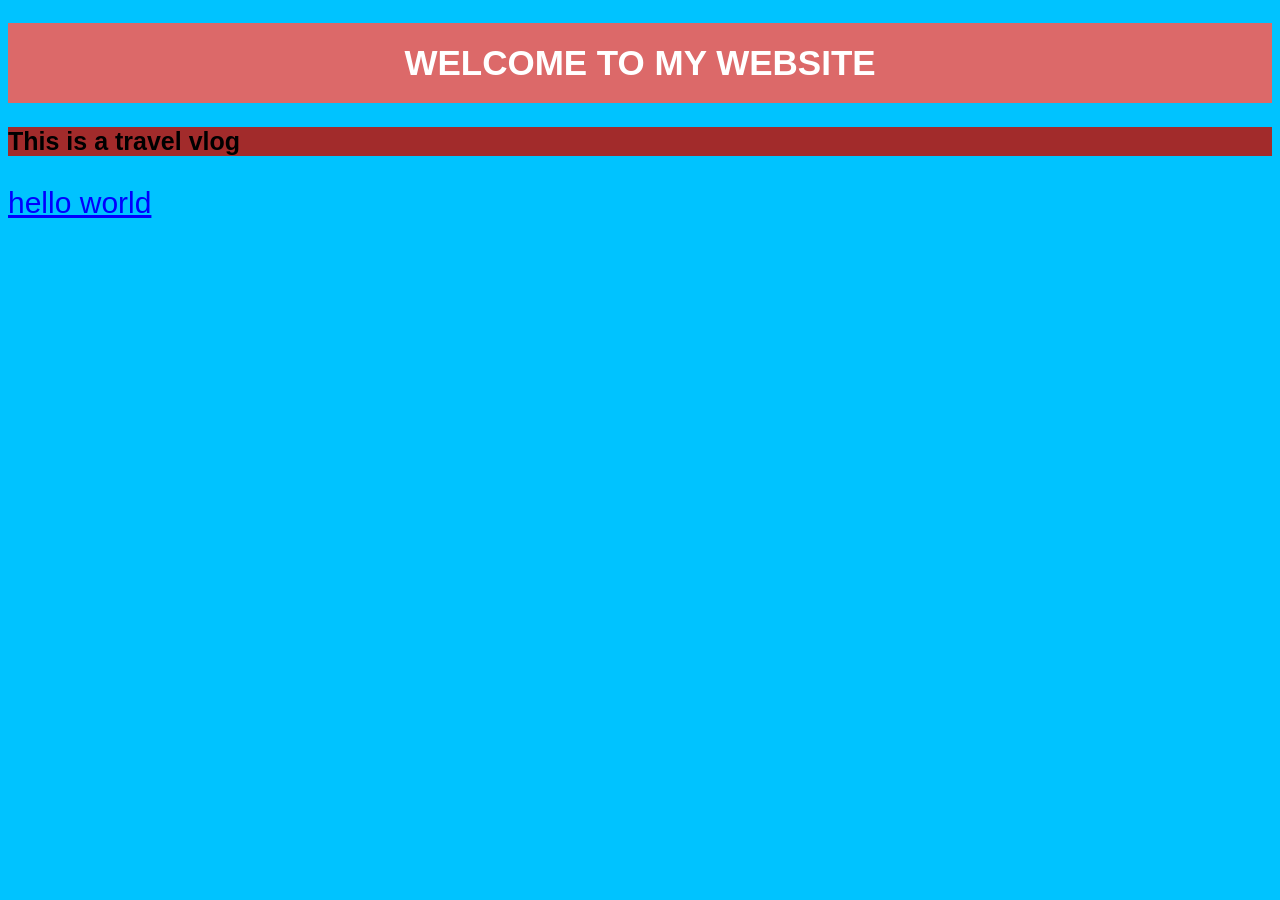
<file: CSS/index.html>
<!DOCTYPE html>
<html lang="en">
<!-- test change -->
<head>
    <meta charset="UTF-8">
    <meta name="viewport" content="width=device-width, initial-scale=1.0">
    <title>Document</title>
    <link rel="stylesheet" href="regex.css">
    <style>
        .test1 {
            color: rgb(0, 0, 0);
            font-size: 25px;
            background-color: rgb(162, 43, 43);
        }
    </style>

</head>

<body>

    <h1 class="heading">Welcome to My website</h1>

    <h2 class="test1">This is a travel vlog</h2>
    <p>hello world</p>
</body>

</html>
</file>
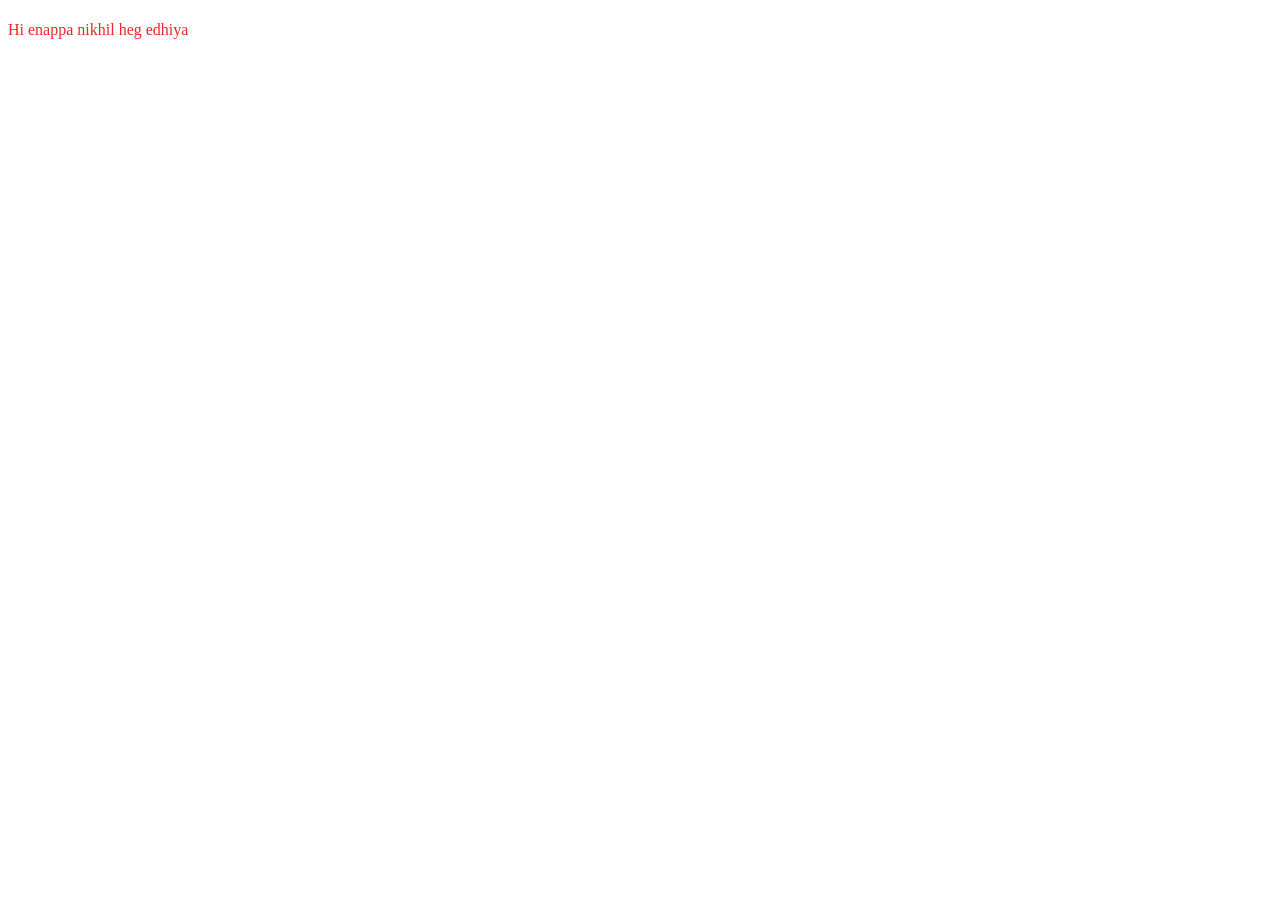
<file: html/index.html>
<!DOCTYPE html>
<html lang="en">
<head>
    <meta charset="UTF-8">
    <meta name="viewport" content="width=device-width, initial-scale=1.0">
    <title>Document</title>
</head>
<body>
    <h1 style="color: red;"></h1>

    <p style="color: rgb(244, 38, 38);">Hi enappa nikhil heg edhiya </p>
</body>
</html>
</file>
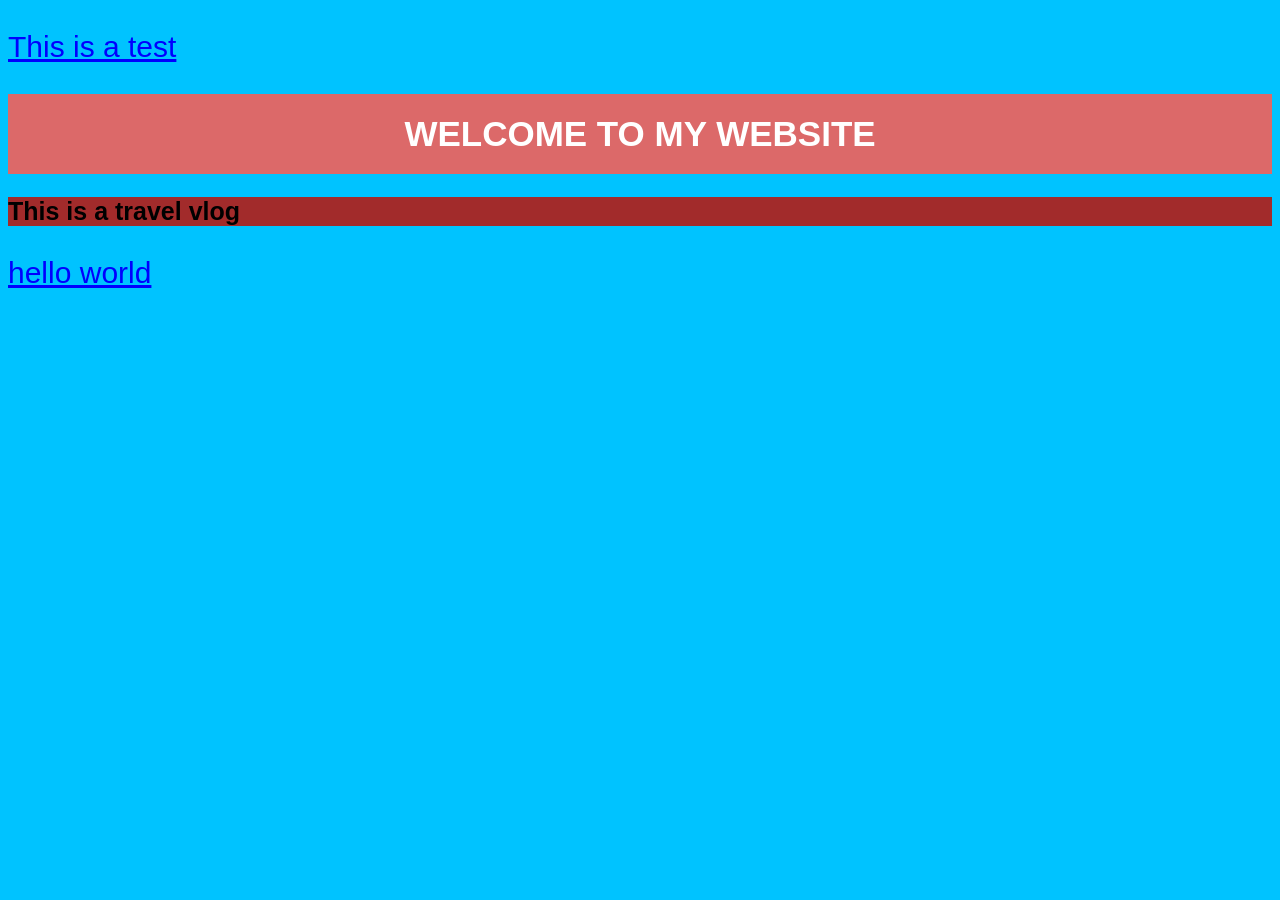
<file: gitwala.html>
<!DOCTYPE html>
<html lang="en">
<!-- test change -->

<head>
    <meta charset="UTF-8">
    <meta name="viewport" content="width=device-width, initial-scale=1.0">
    <title>Document</title>
    <link rel="stylesheet" href="regex.css">
    <style>
        .test1 {
            color: rgb(0, 0, 0);
            font-size: 25px;
            background-color: rgb(162, 43, 43);
        }
    </style>

</head>

<body>
    <p>This is a test</p>
    
    <h1 class="heading">Welcome to My website</h1>

    <h2 class="test1">This is a travel vlog</h2>
    <p>hello world</p>
</body>

</html>
</file>
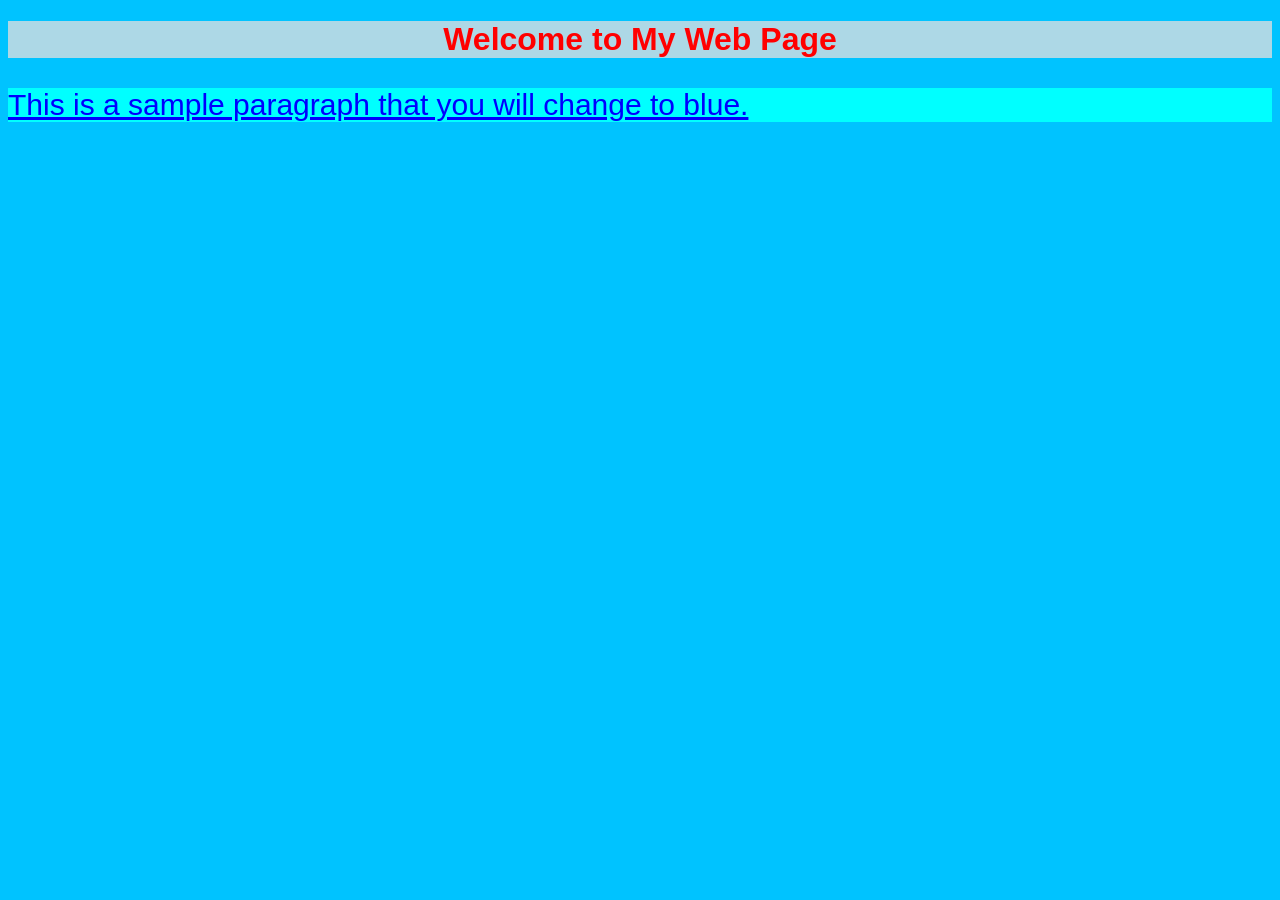
<file: Prac.html>
<!DOCTYPE html>
<html lang="en">
<head>
    <meta charset="UTF-8">
    <meta name="viewport" content="width=device-width, initial-scale=1.0">
    <title>Change Paragraph Color</title>

    <link rel="stylesheet" href="regex.css">
</head>
<body>
    <h1>Welcome to My Web Page</h1>
    <p   style="color: blue; background-color: aqua;">This is a sample paragraph that you will change to blue.</p>

    <style>
        p {
            color: rgb(255, 0, 132);
        }
    </style>
</body>
</html>
</file>
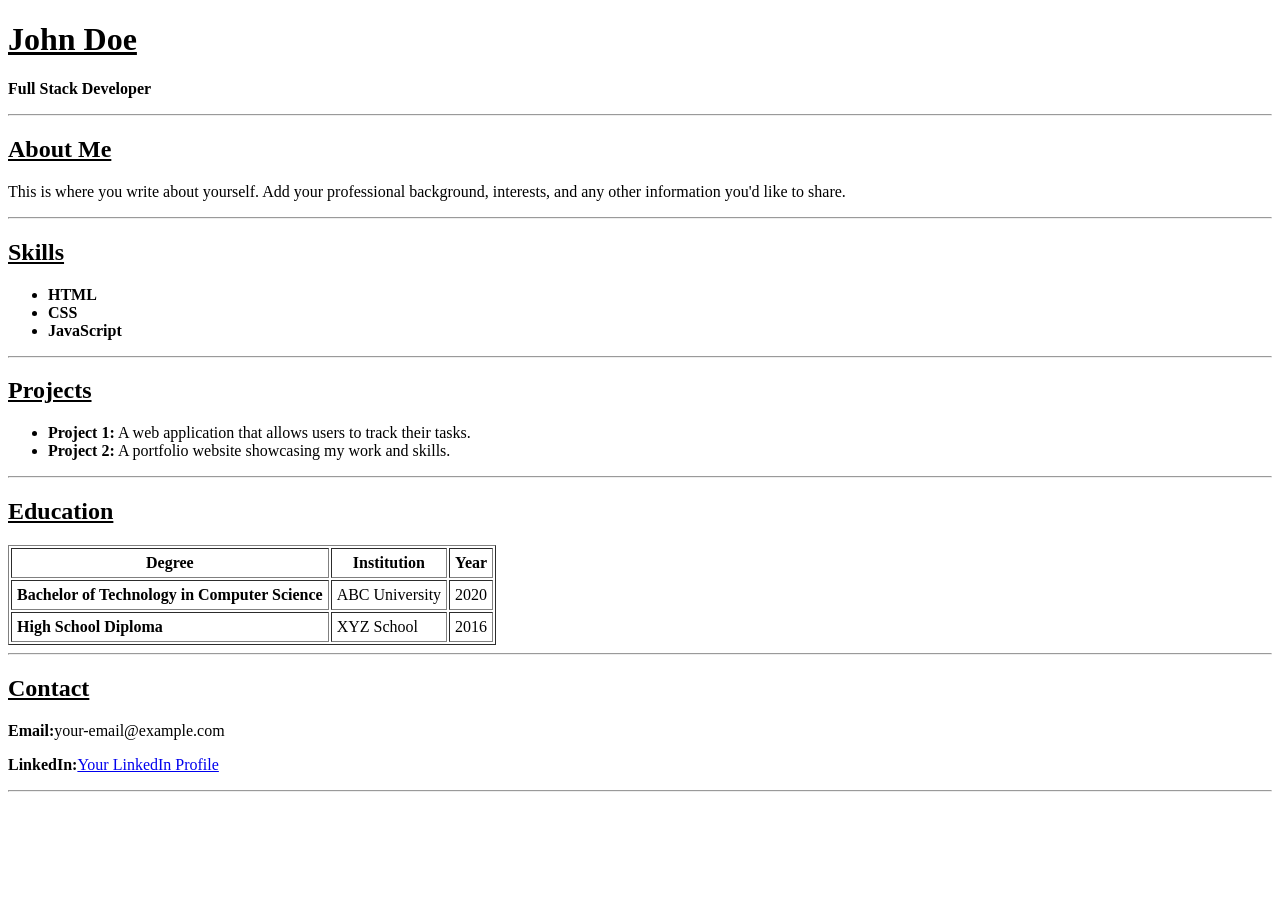
<file: Regexx.html>
<!DOCTYPE html>
<head>
    <title>My Portfolio</title>
</head>
<body>
    <div id="header">
        <div>
            <h1><u>John Doe</u></h1>
            <p><b>Full Stack Developer</b></p>
            <hr>
        </div>
    </div>

        <div id="about">
        <div>
            <h2><u>About Me</u></h2>
            <p>This is where you write about yourself. Add your professional background, interests, and any other information you'd like to share.</p>
            <hr>
        </div>
    </div>

        <div id="skills">
        <div>
            <h2><u>Skills</u></h2>
            <ul>
                <li><b>HTML</b></li>
                <li><b>CSS</b></li>
                <li><b>JavaScript</b></li>
            </ul>
            <hr>
        </div>
    </div>

        <div id="projects">
        <div>
            <h2><u>Projects</u></h2>
            <ul>
                <li><b>Project 1:</b> A web application that allows users to track their tasks.</li>
                <li><b>Project 2:</b> A portfolio website showcasing my work and skills.</li>
            </ul>
            <hr>
        </div>
    </div>

     <div id="education">
        <div>
            <h2><u>Education</u></h2>
            <table border="1" cellpadding="5">
                <tr>
                    <th>Degree</th>
                    <th>Institution</th>
                    <th>Year</th>
                </tr>
                <tr>
                    <td><b>Bachelor of Technology in Computer Science</b></td>
                    <td>ABC University</td>
                    <td>2020</td>
                </tr>
                <tr>
                    <td><b>High School Diploma</b></td>
                    <td>XYZ School</td>
                    <td>2016</td>
                </tr>
            </table>
            <hr>
        </div>
    </div>

        <div id="contact">
        <div>
            <h2><u>Contact</u></h2>
            <p><b>Email:</b>your-email@example.com</p>
            <p><b>LinkedIn:</b><a href="#">Your LinkedIn Profile</a></p>
            <hr>
        </div>
    </div>
</body>
</html>
</file>
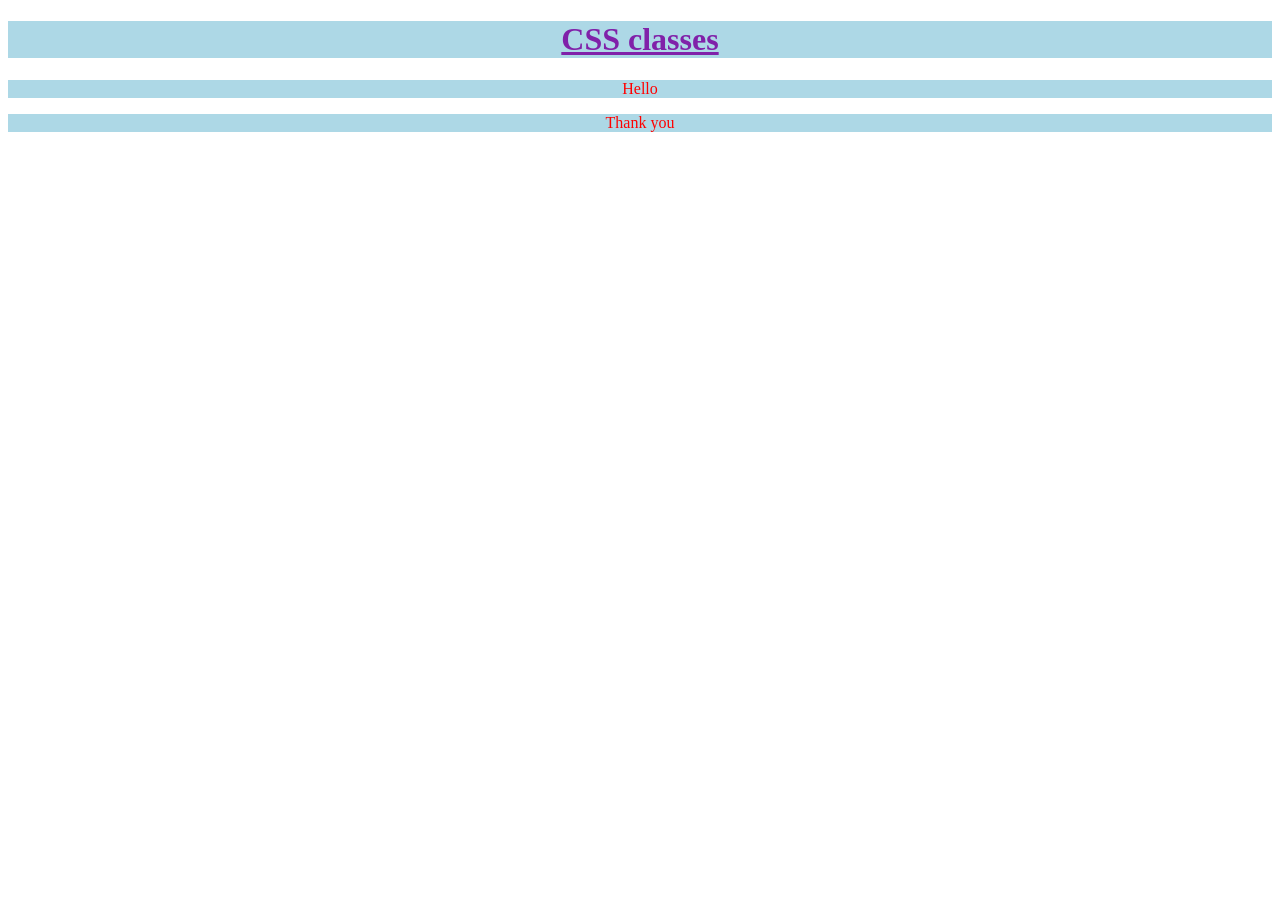
<file: ways.html>
<!DOCTYPE html>
<html lang="en">
<head>
    <meta charset="UTF-8">
    <meta name="viewport" content="width=device-width, initial-scale=1.0">
    <title>Document</title>
    <link rel="stylesheet" href="style.css">
</head>

<body>
    <h1>CSS classes</h1>
    <p>Hello</p>
    <p>Thank you</p>
</body>
</html>
</file>
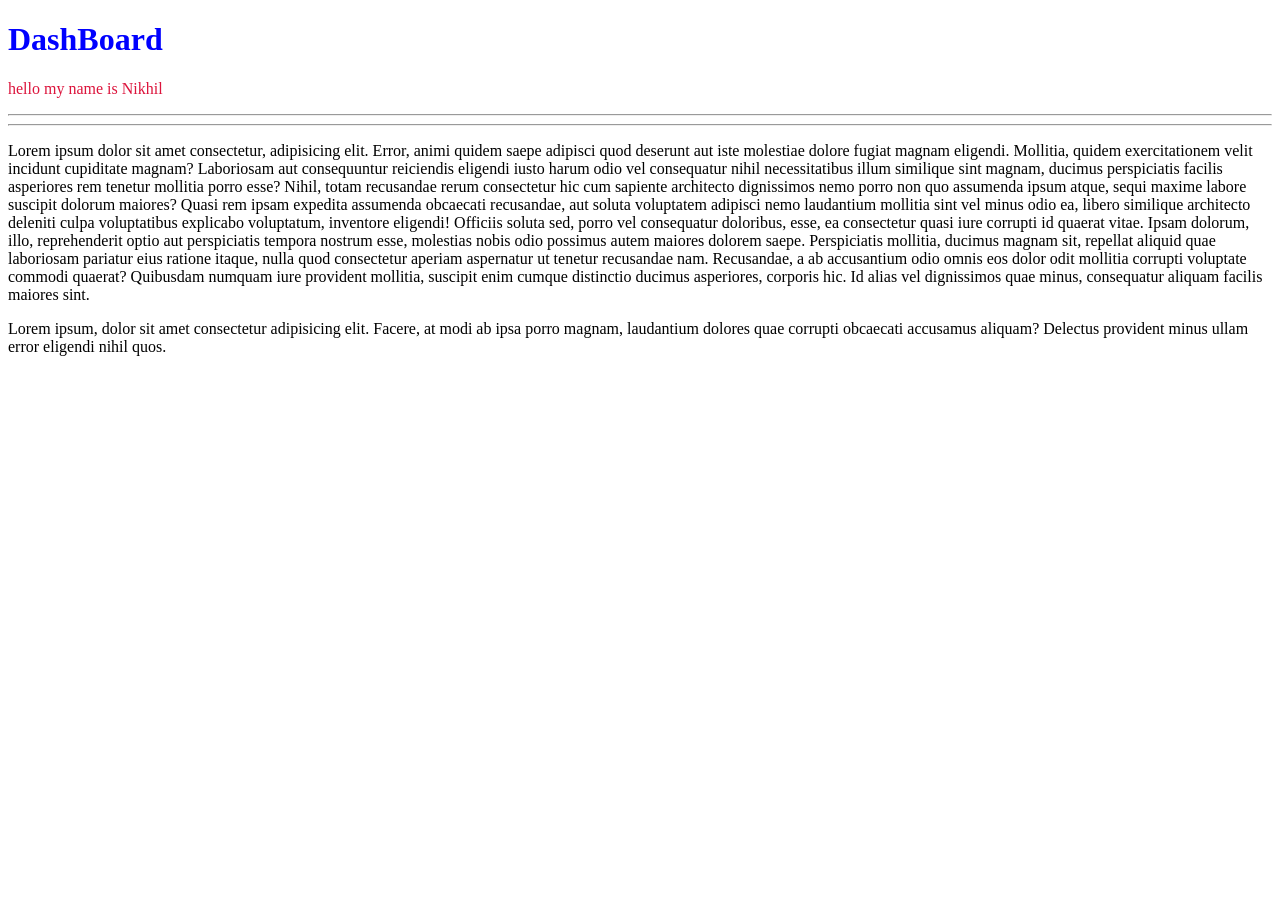
<file: html/Attribute.html>
<!DOCTYPE html>
<html lang="en">

<head>
    <meta charset="UTF-8">
    <meta name="viewport" content="width=device-width, initial-scale=1.0">
    <title>Attribute</title>
</head>

<body>
    <h1 style="color: blue;">DashBoard</h1>

    <p contenteditable="true" style="color: crimson; ;">hello my name is Nikhil</p>
    <hr>
    <hr>
    <p>Lorem ipsum dolor sit amet consectetur, adipisicing elit. Error, animi quidem saepe adipisci quod deserunt aut
        iste molestiae dolore fugiat magnam eligendi. Mollitia, quidem exercitationem velit incidunt cupiditate magnam?
        Laboriosam aut consequuntur reiciendis eligendi iusto harum odio vel consequatur nihil necessitatibus illum
        similique sint magnam, ducimus perspiciatis facilis asperiores rem tenetur mollitia porro esse? Nihil, totam
        recusandae rerum consectetur hic cum sapiente architecto dignissimos nemo porro non quo assumenda ipsum atque,
        sequi maxime labore suscipit dolorum maiores? Quasi rem ipsam expedita assumenda obcaecati recusandae, aut
        soluta voluptatem adipisci nemo laudantium mollitia sint vel minus odio ea, libero similique architecto deleniti
        culpa voluptatibus explicabo voluptatum, inventore eligendi! Officiis soluta sed, porro vel consequatur
        doloribus, esse, ea consectetur quasi iure corrupti id quaerat vitae. Ipsam dolorum, illo, reprehenderit optio
        aut perspiciatis tempora nostrum esse, molestias nobis odio possimus autem maiores dolorem saepe. Perspiciatis
        mollitia, ducimus magnam sit, repellat aliquid quae laboriosam pariatur eius ratione itaque, nulla quod
        consectetur aperiam aspernatur ut tenetur recusandae nam. Recusandae, a ab accusantium odio omnis eos dolor odit
        mollitia corrupti voluptate commodi quaerat? Quibusdam numquam iure provident mollitia, suscipit enim cumque
        distinctio ducimus asperiores, corporis hic. Id alias vel dignissimos quae minus, consequatur aliquam facilis
        maiores sint.</p>
    <p>Lorem ipsum, dolor sit amet consectetur adipisicing elit. Facere, at modi ab ipsa porro magnam, laudantium
        dolores quae corrupti obcaecati accusamus aliquam? Delectus provident minus ullam error eligendi nihil quos.</p>
</body>

</html>
</file>
<file: CSS/regex.css>
h1 {
        color: rgb(255, 0, 0);
        background-color: lightblue;
        text-align: center;
}
p {
        color: blue;
        font-size: 30px;
        text-align: left;
        text-decoration: underline;
}

* {
        font-family: Arial, Helvetica, sans-serif;
        background-color: rgb(0, 195, 255);
}



.heading {
        background-color: rgb(220, 105, 105);
        padding: 20px;
        text-transform: uppercase;
        text-align: center;
        font-size: 35px;
        color: white;
}
</file>
<file: regex.css>
h1 {
        color: rgb(255, 0, 0);
        background-color: lightblue;
        text-align: center;
}
p {
        color: blue;
        font-size: 30px;
        text-align: left;
        text-decoration: underline;
}

* {
        font-family: Arial, Helvetica, sans-serif;
        background-color: rgb(0, 195, 255);
}



.heading {
        background-color: rgb(220, 105, 105);
        padding: 20px;
        text-transform: uppercase;
        text-align: center;
        font-size: 35px;
        color: white;
}
</file>
<file: style.css>
p {
        color: rgb(255, 0, 0);
        background-color: lightblue;
        text-align: center;
    }

    h1 {
        color: rgb(128, 33, 169);
        background-color: lightblue;
        text-align: center;
        text-decoration: underline;
    }
</file>
